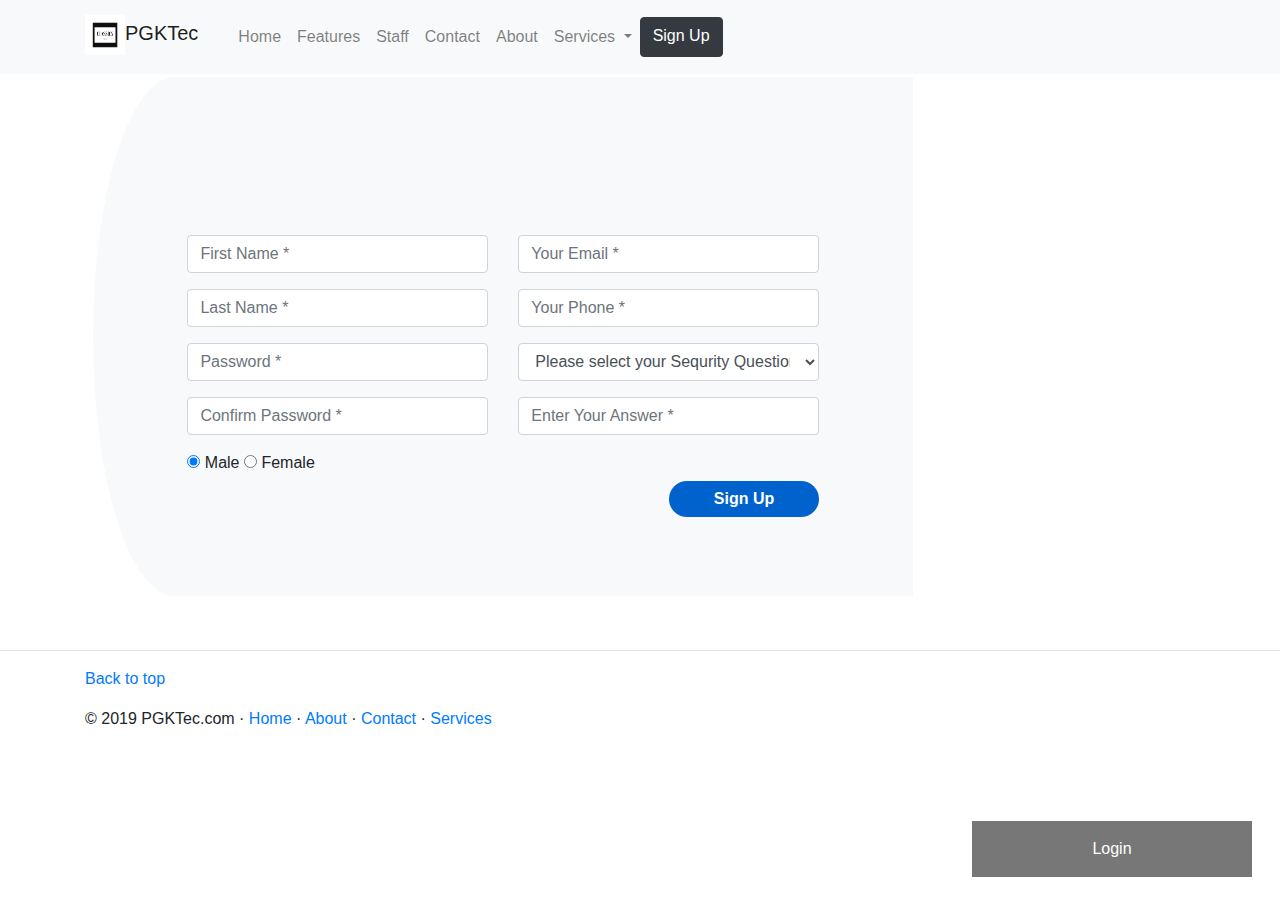
<file: SignUp.html>
<!DOCTYPE html>
<html lang="en"><head><meta http-equiv="Content-Type" content="text/html; charset=UTF-8">    
    <meta name="robots" content="noindex, nofollow">

    <title>Sign Up</title>
        <meta name="viewport" content="width=device-width, initial-scale=1">
    <link href="css/bootstrap.min.css" rel="stylesheet" id="bootstrap-css">
    <link rel="stylesheet" href="css/SignUp.css" />
    <link rel="stylesheet" href="css/style.css" />
    
</head>
<body>
   
   <nav class="navbar fixed-top navbar-expand-lg navbar-light bg-light "> <!-- navbar-fixed-top -->        
         <div class="container">         
          <a class="navbar-brand" href="#"><img alt="logo" src="images/logo.png" height="40" /><span class="navbar-brand mb-01 h1">PGKTec</span></a>
          <button class="navbar-toggler" type="button" data-toggle="collapse" data-target="#navbarSupportedContent" aria-controls="navbarSupportedContent" aria-expanded="false" aria-label="Toggle navigation">
            <span class="navbar-toggler-icon"></span>
          </button>

          <div class="collapse navbar-collapse" id="navbarSupportedContent">
            <ul class="navbar-nav mr-auto">
              <li class="nav-item">
                <a class="nav-link" href="index.html">Home <span class="sr-only">(current)</span></a>
              </li>
              <li class="nav-item">
                <a class="nav-link" href="#">Features</a>
              </li>
              <li class="nav-item">
                <a class="nav-link" href="#">Staff</a>
              </li>
              <li class="nav-item">
                <a class="nav-link" href="#">Contact</a>
              </li>
              <li class="nav-item">
                <a class="nav-link" href="#">About</a>
                <!-- <a class="nav-link disabled" href="#" tabindex="-1" aria-disabled="true">Disabled</a> -->
              </li>
              <li class="nav-item dropdown">
                <a class="nav-link dropdown-toggle" href="#" id="navbarDropdown" role="button" data-toggle="dropdown" aria-haspopup="true" aria-expanded="false">
                  Services
                </a>
                <div class="dropdown-menu" aria-labelledby="navbarDropdown">
                  <a class="dropdown-item" href="#">Action</a>
                  <a class="dropdown-item" href="#">Another action</a>
                  <div class="dropdown-divider"></div>
                  <a class="dropdown-item" href="#">Something else</a>
                </div>
              </li>
              <a href="SignUp.html" type="button" class="btn btn-outline-dark active">Sign Up</a>
            </ul>            
          </div>
          </div>        
        </nav>        
        <!-- Navbar ends -->
   
    <div class="container register">
                <div class="row">

                    <div class="col-md-9 register-right">
                        
                        <div class="tab-content" id="myTabContent">
                            <div class="tab-pane fade show active" id="home" role="tabpanel" aria-labelledby="home-tab">
                                
                                <div class="row register-form">
                                    <div class="col-md-6">
                                        <div class="form-group">
                                            <input type="text" class="form-control" placeholder="First Name *" value="">
                                        </div>
                                        <div class="form-group">
                                            <input type="text" class="form-control" placeholder="Last Name *" value="">
                                        </div>
                                        <div class="form-group">
                                            <input type="password" class="form-control" placeholder="Password *" value="">
                                        </div>
                                        <div class="form-group">
                                            <input type="password" class="form-control" placeholder="Confirm Password *" value="">
                                        </div>
                                        <div class="form-group">
                                            <div class="maxl">
                                                <label class="radio inline"> 
                                                    <input type="radio" name="gender" value="male" checked="">
                                                    <span> Male </span> 
                                                </label>
                                                <label class="radio inline"> 
                                                    <input type="radio" name="gender" value="female">
                                                    <span>Female </span> 
                                                </label>
                                            </div>
                                        </div>
                                    </div>
                                    <div class="col-md-6">
                                        <div class="form-group">
                                            <input type="email" class="form-control" placeholder="Your Email *" value="">
                                        </div>
                                        <div class="form-group">
                                            <input type="text" minlength="10" maxlength="10" name="txtEmpPhone" class="form-control" placeholder="Your Phone *" value="">
                                        </div>
                                        <div class="form-group">
                                            <select class="form-control">
                                                <option class="hidden" selected="" disabled="">Please select your Sequrity Question</option>
                                                <option>What is your Birthdate?</option>
                                                <option>What is Your old Phone Number</option>
                                                <option>What is your Pet Name?</option>
                                            </select>
                                        </div>
                                        <div class="form-group">
                                            <input type="text" class="form-control" placeholder="Enter Your Answer *" value="">
                                        </div>
                                        <input type="submit" class="btnRegister" value="Sign Up">
                                    </div>
                                </div>
                            </div>
                            
                        </div>
                    </div>
                </div>

            </div>
            
            <button class="open-button" onclick="openForm()">Login</button>
					<div class="form-popup" id="myForm">
						<form action="/action_page.php" class="form-container">
							<h1>Login</h1>

							<label for="email"><b>Email</b></label>
							<input type="text" placeholder="Enter Email" name="email" required>

							<label for="psw"><b>Password</b></label>
							<input type="password" placeholder="Enter Password" name="psw" required>

							<button type="submit" class="btn">Login</button>
							<button type="submit" class="btn cancel" onclick="closeForm()">Close</button>
							<h5><a href="#" class="forgotpsw">Forgot password? </a></h5>
							<h5>New? <a href="SignUp.html" class="signup"> Sign Up</a></h5>
						</form>
					</div>
            
            <hr>
            <footer>
            <div class="container">
                <p class="pull-right"><a href="#">Back to top</a></p>
                <p>&copy; 2019 PGKTec.com &middot; <a href="Default.aspx">Home</a> &middot; <a href="#">About</a> &middot; <a href="#">Contact</a> &middot; <a href="#">Services</a></p>
            </div>
        </footer>
            
            <!-- Js & JQuery docs -->
        <script src="js/jquery-3.2.1.min.js"></script>        
        <script src="js/bootstrap.min.js"></script>
        <script src="js/SignUp.js"></script>
        <script src="js/script.js"></script>
    </body>
</html>
</file>
<file: css/SignUp.css>
.register{
    /*background: -webkit-linear-gradient(left, #3931af, #00c6ff);*/
    margin-top: 3%;
    padding: 3%;
}
.register-left{
    text-align: center;
    color: #fff;
    margin-top: 4%;
}
.register-left input{
    border: none;
    border-radius: 1.5rem;
    padding: 2%;
    width: 60%;
    background: #f8f9fa;
    font-weight: bold;
    color: #383d41;
    margin-top: 30%;
    margin-bottom: 3%;
    cursor: pointer;
}
.register-right{
    background: #f8f9fa;
    border-top-left-radius: 10% 50%;
    border-bottom-left-radius: 10% 50%;
}

.register-left img{
    margin-top: 15%;
    margin-bottom: 5%;
    width: 25%;
    -webkit-animation: mover 2s infinite  alternate;
    animation: mover 1s infinite  alternate;
}

@-webkit-keyframes mover {
    0% { transform: translateY(0); }
    100% { transform: translateY(-20px); }
}
@keyframes mover {
    0% { transform: translateY(0); }
    100% { transform: translateY(-20px); }
}
.register-left p{
    font-weight: lighter;
    padding: 12%;
    margin-top: -9%;
}
.register .register-form{
    padding: 10%;
    margin-top: 10%;
}
.btnRegister{
    float: right;
    margin-top: 10%;
    border: none;
    border-radius: 1.5rem;
    padding: 2%;
    background: #0062cc;
    color: #fff;
    font-weight: 600;
    width: 50%;
    cursor: pointer;
}
.register .nav-tabs{
    margin-top: 3%;
    border: none;
    background: #0062cc;
    border-radius: 1.5rem;
    width: 28%;
    float: right;
}
.register .nav-tabs .nav-link{
    padding: 2%;
    height: 34px;
    font-weight: 600;
    color: #fff;
    border-top-right-radius: 1.5rem;
    border-bottom-right-radius: 1.5rem;
}
.register .nav-tabs .nav-link:hover{
    border: none;
}
.register .nav-tabs .nav-link.active{
    width: 100px;
    color: #0062cc;
    border: 2px solid #0062cc;
    border-top-left-radius: 1.5rem;
    border-bottom-left-radius: 1.5rem;
}
.register-heading{
    text-align: center;
    margin-top: 8%;
    margin-bottom: -15%;
    color: #495057;
}
</file>
<file: css/style.css>
.center{
    text-align: center;
}
.header{
    background-image: url("/images/Carousel3.png");
}
.heading{
    font-size: 39px;
    text-align: center;
}
body {
    font-family: Arial, Helvetica, sans-serif;
}

            .flip-card {
              background-color: transparent;
              width: 100%;
              height: 300px;
              perspective: 1000px;
            }

            .flip-card-inner {
              position: relative;
              width: 100%;
              height: 100%;
              text-align: center;
              transition: transform 0.6s;
              transform-style: preserve-3d;
              box-shadow: 0 4px 8px 0 rgba(0,0,0,0.2);
            }

            .flip-card:hover .flip-card-inner {
              transform: rotateY(180deg);
            }

            .flip-card-front, .flip-card-back {
              position: absolute;
              width: 100%;
              height: 100%;
              backface-visibility: hidden;
            }

            .flip-card-front {
              background-color: #bbb;
              color: black;
              z-index: 2;
            }

            .flip-card-back {
              background-color: #2980b9;
              color: white;
              transform: rotateY(180deg);
              z-index: 1;
            }

/*
.card-columns div.card-back{
    transform: rotateY(90deg);
}
.card-columns div.card-front{
    position: absolute;
}
.card-columns div:hover div.card-front{
    animation: twirl 0.2s ease-in forwards;
}
.card-columns div:hover div.card-back{
    animation: twirl 0.2s 0.2s ease-out forwards reverse;
}
@keyframes twirl{
    0%{ transform: rotateY(0deg) }
    100%{ transform: rotateY(90deg) }
}
*/

/* Button used to ppen the contact form - fixed at the bottom of the page */
.open-button {
  background-color: #555;
  color: white;
  padding: 16px 20px;
  border: none;
  cursor: pointer;
  opacity: 0.8;
  position: fixed;
  bottom: 23px;
  right: 28px;
  width: 280px;
}

/* The popup form - hidden by default */
.form-popup {
  display: none;
  position: fixed;
  bottom: 0;
  right: 15px;
  border: 3px solid #f1f1f1;
  z-index: 9;
}

/* Add styles to the form container */
.form-container {
  max-width: 300px;
  padding: 10px;
  background-color: white;
}

/* Full-width input fields */
.form-container input[type=text], .form-container input[type=password] {
  width: 100%;
  padding: 15px;
  margin: 5px 0 22px 0;
  border: none;
  background: #f1f1f1;
}

/* When the inputs get focus, do something */
.form-container input[type=text]:focus, .form-container input[type=password]:focus {
  background-color: #ddd;
  outline: none;
}

/* Set a style for the submit/login button */
.form-container .btn {
  background-color: #4CAF50;
  color: white;
  padding: 16px 20px;
  border: none;
  cursor: pointer;
  width: 100%;
  margin-bottom:10px;
  opacity: 0.8;
}

/* Add a red background color to the cancel button */
.form-container .cancel {
  background-color: red;
}

/* Add some hover effects to buttons */
.form-container .btn:hover, .open-button:hover {
  opacity: 1;
}

.forgotpsw .signup {
	text-decoration:none;
}
</file>
